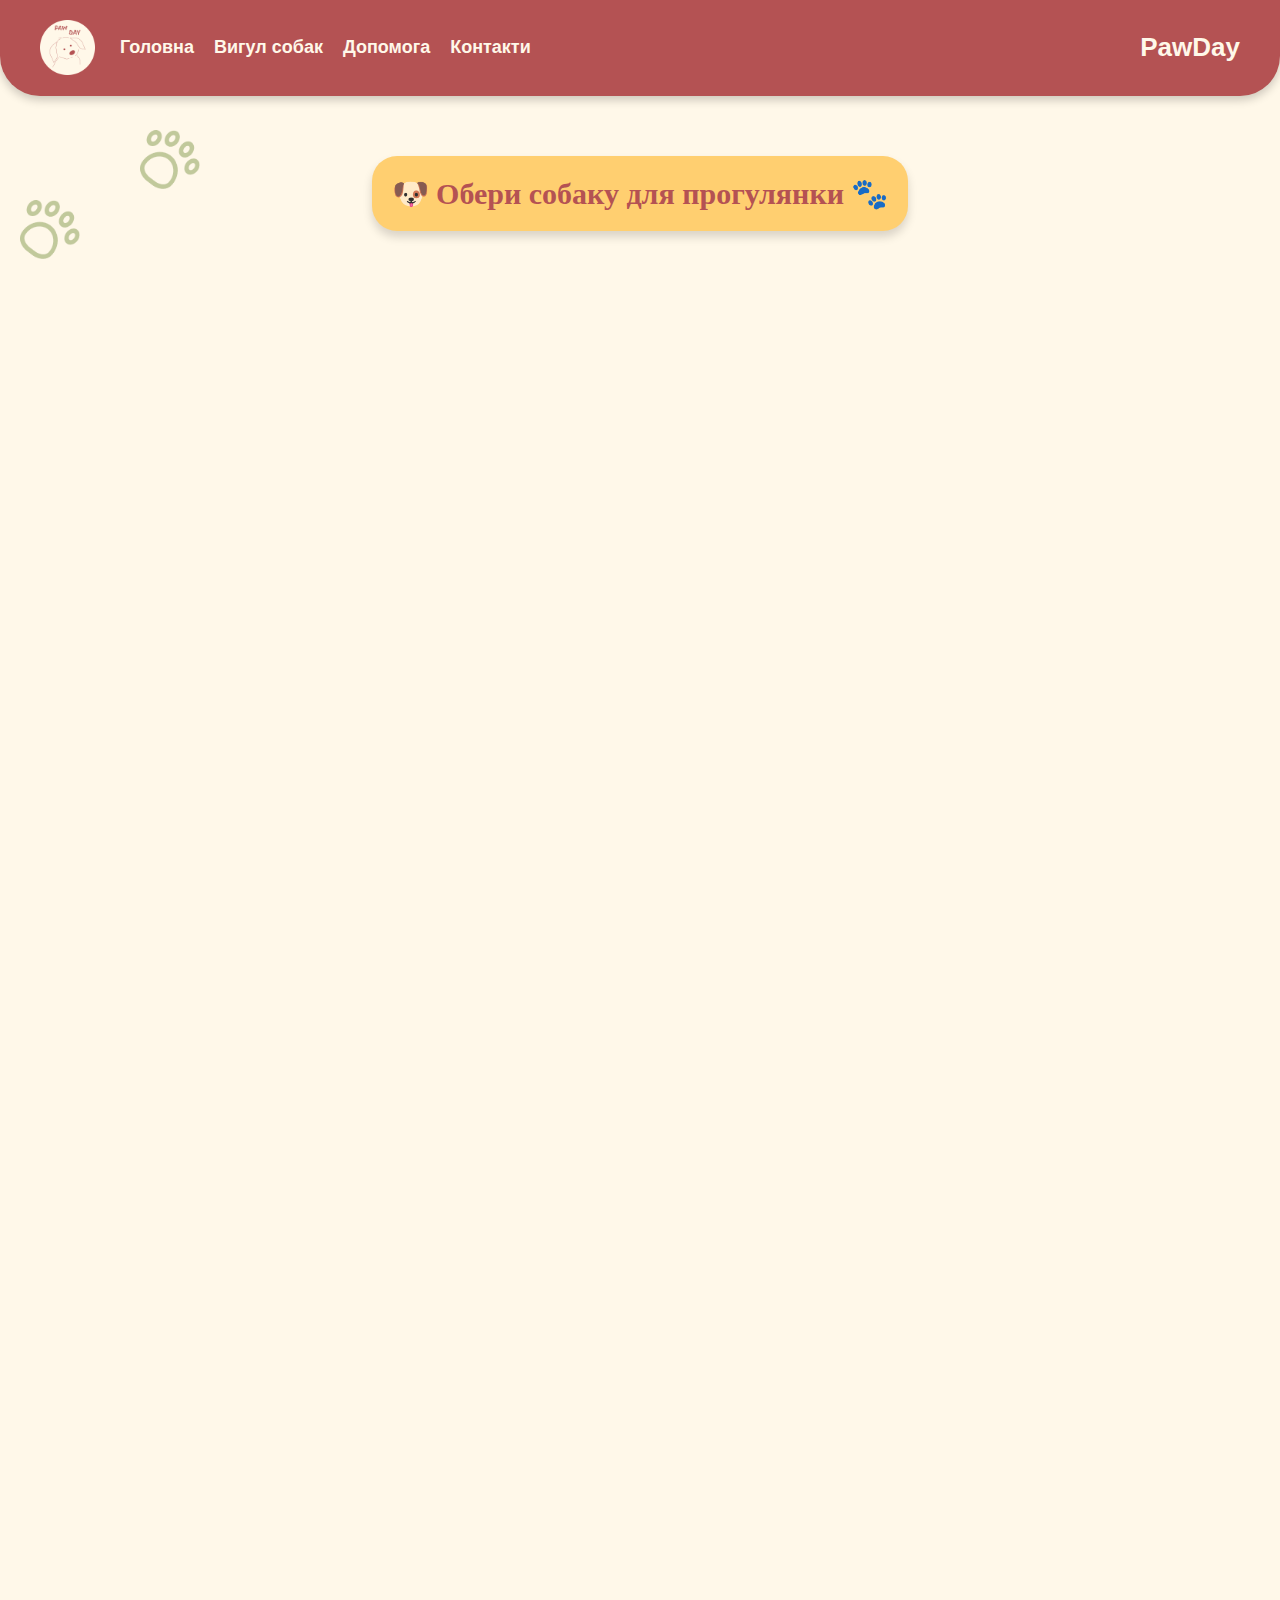
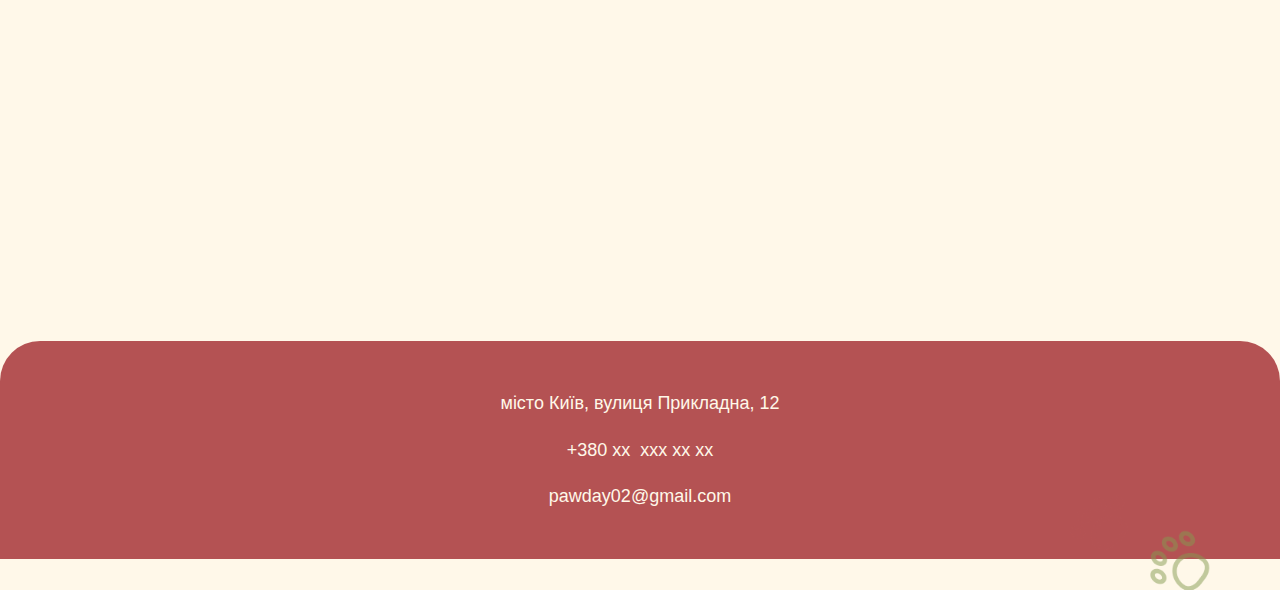
<file: walk.html>
<!DOCTYPE html>
<html lang="uk">
<head>
  <meta charset="UTF-8" />
  <meta name="viewport" content="width=device-width, initial-scale=1.0" />
  <title>Вигул собак | Притулок "ГАВ"</title>
  <link rel="stylesheet" href="styles.css" />
</head>

<body>
   <header class="site-header">
    <div class="header-left">
      <img src="images/logo.png" alt="Лого притулку" class="logo">
      <nav>
        <a href="index.html">Головна</a>
        <a href="walk.html">Вигул собак</a>
        <a href="donate.html">Допомога</a>
        <a href="#footer">Контакти</a>
      </nav>
    </div>
    <h1 class="site-name">PawDay</h1>
  </header>


  <!-- 🐶 ЗАГОЛОВОК -->
  <h1 class="page-title">🐶 Обери собаку для прогулянки 🐾</h1>

  <!-- 🐕 СПИСОК СОБАК -->
  <section class="dog-list">
    <div class="dog-grid">

      <div class="dog-card">
        <img src="images/dog1.jpg" alt="Рекс">
        <h2>Рекс</h2>
        <p>Веселий, слухняний, любить бігати 🐕</p>
        <a href="#" class="book-btn" onclick="openPopup('Рекс', 'https://calendly.com/pawday02/rekc')">Забронювати</a>
      </div>

      <div class="dog-card">
        <img src="images/dog2.jpg" alt="Луна">
        <h2>Луна</h2>
        <p>Спокійна, лагідна, любить спілкування 💛</p>
        <a href="#" class="book-btn" onclick="openPopup('Луна', 'https://calendly.com/pawday02/luna')">Забронювати</a>
      </div>

      <div class="dog-card">
        <img src="images/dog3.jpg" alt="Барс">
        <h2>Барс</h2>
        <p>Сміливий і доброзичливий 🦴</p>
        <a href="#" class="book-btn" onclick="openPopup('Барс', 'https://calendly.com/pawday02/bars')">Забронювати</a>
      </div>

      <div class="dog-card">
        <img src="images/dog4.jpg" alt="Міла">
        <h2>Міла</h2>
        <p>Ніжна, слухняна, обожнює дітей 💕</p>
        <a href="#" class="book-btn" onclick="openPopup('Міла', 'https://calendly.com/pawday02/mila')">Забронювати</a>
      </div>

      <div class="dog-card">
        <img src="images/dog5.png" alt="Піксель">
        <h2>Піксель</h2>
        <p>Маленький, енергійний і дуже кумедний 🐾</p>
        <a href="#" class="book-btn" onclick="openPopup('Піксель', 'https://calendly.com/pawday02/pixel')">Забронювати</a>
      </div>

      <div class="dog-card">
        <img src="images/dog6.jpg" alt="Рая">
        <h2>Рая</h2>
        <p>Любить прогулянки та спілкування 🌸</p>
        <a href="#" class="book-btn" onclick="openPopup('Рая', 'https://calendly.com/pawday02/raya')">Забронювати</a>
      </div>

      <div class="dog-card">
        <img src="images/dog7.jpg" alt="Джесі">
        <h2>Джесі</h2>
        <p>Харизматична та добра собачка 🐶</p>
        <a href="#" class="book-btn" onclick="openPopup('Джесі', 'https://calendly.com/pawday02/jessy')">Забронювати</a>
      </div>

      <div class="dog-card">
        <img src="images/dog8.jpg" alt="Сонік">
        <h2>Сонік</h2>
        <p>Справжня блискавка! Дуже активний ⚡</p>
        <a href="#" class="book-btn" onclick="openPopup('Сонік', 'https://calendly.com/pawday02/sonic')">Забронювати</a>
      </div>

      <div class="dog-card">
        <img src="images/dog9.jpg" alt="Фоксі">
        <h2>Фоксі</h2>
        <p>Руда красуня, дуже грайлива 🦊</p>
        <a href="#" class="book-btn" onclick="openPopup('Фоксі', 'https://calendly.com/pawday02/foxes')">Забронювати</a>
      </div>

      <div class="dog-card">
        <img src="images/dog10.jpg" alt="Сімба">
        <h2>Сімба</h2>
        <p>Мудрий, спокійний і дуже ніжний 🧡</p>
        <a href="#" class="book-btn" onclick="openPopup('Сімба', 'https://calendly.com/pawday02/simba')">Забронювати</a>
      </div>

    </div>
  </section>

  <!-- 📅 POPUP -->
  <div id="popup" class="popup">
    <div class="popup-content">
      <span class="close-btn" onclick="closePopup()">&times;</span>
      <h2 id="popup-dog-name">Забронюйте прогулянку 🐾</h2>
      <div id="calendly-container"></div>
      <button class="close-popup-btn" onclick="closePopup()">Закрити</button>
    </div>
  </div>

<script>
  document.addEventListener("DOMContentLoaded", () => {
    const textBar = document.querySelector(".text-bar-content");
    const observer = new IntersectionObserver(entries => {
      entries.forEach(entry => {
        if (entry.isIntersecting) {
          textBar.classList.add("visible");
        }
      });
    });
    observer.observe(textBar);
  });
</script>


  <img src="images/Vector.png" alt="лапка" class="paw paw-11">
  <img src="images/Vector.png" alt="лапка" class="paw paw-21">
  <img src="images/Vector.png" alt="лапка" class="paw paw-31">
  <img src="images/Vector2.png" alt="лапка" class="paw paw-41">


  <footer class="footer" id="footer">
    <p class="footer-address">місто Київ, вулиця Прикладна, 12</p>
    <p class="footer-phone">+380 хх&nbsp;&nbsp;ххх хх хх</p>
    <p class="footer-instagram">pawday02@gmail.com</p>
  </footer>
  

  <!-- 📜 JAVASCRIPT -->
  <script>
    function openPopup(dogName, url) {
      document.getElementById('popup-dog-name').textContent = `Прогулянка з ${dogName}`;
      const container = document.getElementById('calendly-container');
      container.innerHTML = '';

      const widget = document.createElement('div');
      widget.className = 'calendly-inline-widget';
      widget.dataset.url = `${url}?hide_event_type_details=1&hide_gdpr_banner=1&background_color=fff8e9&primary_color=b45253`;
      widget.style.minWidth = '320px';
      widget.style.height = '400px';
      container.appendChild(widget);

      const script = document.createElement('script');
      script.src = 'https://assets.calendly.com/assets/external/widget.js';
      script.async = true;
      container.appendChild(script);

      document.getElementById('popup').style.display = 'flex';
    }

    function closePopup() {
      document.getElementById('popup').style.display = 'none';
    }
  </script>
  
<script>
document.addEventListener("DOMContentLoaded", () => {
  const aboutSection = document.getElementById('about');
  const paws = document.querySelectorAll('.paw-about');

  if (!aboutSection) return;

  const observer = new IntersectionObserver((entries, obs) => {
    entries.forEach(entry => {
      if (entry.isIntersecting) {
        // додаємо клас visible до лапок
        paws.forEach((p, i) => {
          // додаємо невелику затримку для кожної лапки
          setTimeout(() => p.classList.add('visible'), i * 120);
        });
        obs.unobserve(aboutSection); // анімацію запускаємо 1 раз
      }
    });
  }, { threshold: 0.35 }); // коли 35% секції в полі зору

  observer.observe(aboutSection);
});
</script>

  
</body>
</html>
</file>
<file: styles.css>
/* === 🌼 БАЗА === */
body {
  margin: 0;
  font-family: "Inter", sans-serif;
  background-color: #fff8e9;
  color: #5a3b2e;
}

html {
  scroll-behavior: smooth;
}

/* === 🔺 ХЕДЕР === */
.site-header {
  display: flex;
  justify-content: space-between;
  align-items: center;
  background: #b45253;
  padding: 15px 40px;
  border-radius: 0 0 40px 40px;
  box-shadow: 0 4px 10px rgba(0, 0, 0, 0.2);
}

.header-left {
  display: flex;
  align-items: center;
  gap: 25px;
}

.logo {
  height: 55px;
  border-radius: 12px;
}

nav {
  display: flex;
  gap: 20px;
}

nav a {
  text-decoration: none;
  color: #fff8e9;
  font-weight: 600;
  font-size: 18px;
  transition: 0.3s;
}

nav a:hover,
nav a.active {
  text-decoration: underline;
}

.site-name {
  color: #fff8e9;
  font-size: 26px;
  font-weight: bold;
}


/* === 🐕‍🦺 HERO === */
.hero {
  display: flex;
  justify-content: space-between;
  align-items: center;
  padding: 60px 80px;
}

.hero .hero-text {
  max-width: 600px;
}

.hero .hero-text h1 {
  font-size: 52px;
  color: #b45253;
  margin-bottom: 20px;
}

.hero .hero-text p {
  font-size: 20px;
  margin-bottom: 30px;
  color: #b45253;
}

/* === ✨ ВЕЛИКІ КНОПКИ === */
.custom-buttons {
  display: flex;
  flex-direction: column;
  align-items: center;
  gap: 30px;
  margin: 50px auto;
}

.custom-btn {
  width: 360px;
  height: 80px;
  display: flex;
  justify-content: center;
  align-items: center;
  border-radius: 20px;
  font-family: "Constantia", serif;
  font-size: 36px;
  color: #fff8e9;
  text-shadow: 0 8px 12px rgba(0, 0, 0, 0.25);
  text-decoration: none;
  transition: all 0.3s ease;
  box-shadow: 0 12px 12px rgba(0, 0, 0, 0.25);
}

.walk-btn {
  background: linear-gradient(135deg, #FCB53B, #F4D6A1);
}

.adopt-btn {
  background: linear-gradient(135deg, #F4D6A1, #FCB53B);
}

.donate-btn {
  background: linear-gradient(135deg, #FCB53B, #F4D6A1);
}

.custom-btn:hover {
  transform: translateY(-5px);
  box-shadow: 0 16px 20px rgba(0, 0, 0, 0.3);
  opacity: 0.95;
}

/* === 🐕‍🦺 ПРО НАС === */
.about-box {
  background-color: #b45253;
  color: white;
  width: 420px;
  height: 320px;
  border-radius: 30px;
  box-shadow: 0 8px 12px rgba(0, 0, 0, 0.3);
  padding: 20px 25px;
  font-family: "Constantia", serif;
  position: relative;
  overflow: hidden;
}

.about-box h2 {
  text-align: center;
  font-size: 26px;
  margin-bottom: 10px;
}

.scroll-text {
  height: 240px;
  overflow-y: auto;
  font-size: 18px;
  line-height: 1.5;
}

.scroll-text::-webkit-scrollbar {
  width: 6px;
}

.scroll-text::-webkit-scrollbar-thumb {
  background-color: rgba(255, 255, 255, 0.4);
  border-radius: 3px;
}

/* === 🌅 ЗОБРАЖЕННЯ НА ВСЮ ШИРИНУ === */
.full-width-image {
  width: 100%;
  height: 810px;
  overflow: hidden;
}

.full-width-image img {
  width: 100%;
  height: 100%;
  object-fit: cover;
  display: block;
}

/* === 🌈 ТЕКСТОВА СМУГА === */
.text-bar {
  width: 100%;
  background: linear-gradient(90deg, #ffcf70, #b45253);
  padding: 80px 0;
  display: flex;
  justify-content: center;
  align-items: center;
  overflow: hidden;
}

.text-bar-content {
  display: flex;
  flex-wrap: wrap;
  justify-content: center;
  align-items: center;
  gap: 40px;
  text-align: center;
  color: #fff8e9;
  font-family: "Constantia", serif;
  font-size: 48px;
  font-weight: bold;
  opacity: 0;
  transform: translateY(50px);
  transition: opacity 1.2s ease-in-out, transform 1.2s ease-in-out;
}

.text-bar-content.visible {
  opacity: 1;
  transform: translateY(0);
}

.text-bar-content span {
  display: inline-block;
  opacity: 0;
  transform: translateY(30px);
  transition: all 1.2s ease-in-out;
}

.text-bar-content.visible span {
  opacity: 1;
  transform: translateY(0);
}

.text-bar-content.visible span:nth-child(1) { transition-delay: 0.3s; }
.text-bar-content.visible span:nth-child(2) { transition-delay: 0.6s; }
.text-bar-content.visible span:nth-child(3) { transition-delay: 0.9s; }
.text-bar-content.visible span:nth-child(4) { transition-delay: 1.2s; }
.text-bar-content.visible span:nth-child(5) { transition-delay: 1.5s; }


.text-bar {
  background: #fff8e9;
  padding: 40px 20px;
  text-align: center;
}

.text-bar-content {
  display: flex;
  justify-content: center;
  flex-wrap: wrap;
  gap: 50px;
}

.counter {
  display: flex;
  flex-direction: column;
  align-items: center;
}

.counter .number {
  font-size: 2.5rem;
  font-weight: bold;
  color: #b45253;
}

.counter .label {
  font-size: 1.1rem;
  color: #b45253;
  margin-top: 5px;
}



/* === 🦴 СТОРІНКА ВИГУЛУ === */
.page-title {
  text-align: center; /* вирівнює текст по центру */
  display: block;
  margin: 60px auto 40px; /* центрує сам блок */
  background: #ffcf70;
  color: #b45253;
  padding: 20px 20px;
  border-radius: 25px;
  font-family: "Constantia", serif;
  font-size: 30px;
  font-weight: 700;
  width: fit-content; /* щоб фон обтікав лише текст */
  box-shadow: 0 6px 10px rgba(0, 0, 0, 0.15);
}

.dog-list {
  text-align: center;
  padding-bottom: 60px;
}

.dog-grid {
  display: grid;
  grid-template-columns: repeat(auto-fit, minmax(260px, 1fr));
  gap: 40px;
  max-width: 1200px;
  margin: 0 auto;
  padding: 0 40px;
}

.dog-card {
  background: #f4d6a1;
  border-radius: 25px;
  padding: 20px;
  box-shadow: 0 6px 12px rgba(0, 0, 0, 0.2);
  text-align: center;
  transition: transform 0.3s ease;
  opacity: 0;
  transform: translateY(20px);
  animation: fadeInUp 0.8s ease forwards;
}

.dog-card:nth-child(2) { animation-delay: 0.2s; }
.dog-card:nth-child(3) { animation-delay: 0.4s; }
.dog-card:nth-child(4) { animation-delay: 0.6s; }

@keyframes fadeInUp {
  to {
    opacity: 1;
    transform: translateY(0);
  }
}

.dog-card:hover {
  transform: translateY(-8px);
  box-shadow: 0 12px 20px rgba(90, 59, 46, 0.35);
}

.dog-card img {
  width: 100%;
  height: 260px;
  object-fit: cover;
  border-radius: 20px;
  margin-bottom: 15px;
  transition: transform 0.4s ease;
}

.dog-card:hover img {
  transform: scale(1.05);
}

.dog-card h2 {
  font-size: 26px;
  color: #b45253;
  margin: 15px 0 10px;
  font-family: "Constantia", serif;
}

.dog-card p {
  font-size: 17px;
  line-height: 1.5;
  color: #5a3b2e;
  margin-bottom: 20px;
}

.book-btn {
  display: inline-block;
  background: linear-gradient(135deg, #FCB53B, #F4D6A1);
  color: #fff8e9;
  padding: 10px 25px;
  border-radius: 15px;
  text-decoration: none;
  font-weight: bold;
  font-family: "Constantia", serif;
  box-shadow: 0 6px 10px rgba(0, 0, 0, 0.25);
  transition: all 0.3s ease;
}

.book-btn:hover {
  transform: translateY(-4px);
  box-shadow: 0 8px 14px rgba(180, 82, 83, 0.3);
  opacity: 0.95;
}

/* === 📅 POPUP з Calendly === */
.popup {
  display: none;
  position: fixed;
  top: 0;
  left: 0;
  width: 100%;
  height: 100%;
  background: rgba(0,0,0,0.6);
  justify-content: center;
  align-items: center;
  z-index: 1000;
}

.popup-content {
  background: #fff8e9;
  border-radius: 20px;
  padding: 20px 30px 40px;
  max-width: 600px;
  width: 90%;
  box-shadow: 0 8px 20px rgba(0,0,0,0.4);
  position: relative;
  animation: fadeIn 0.3s ease;
}

.popup-content h2 {
  text-align: center;
  color: #b45253;
  font-family: "Constantia", serif;
  margin-bottom: 20px;
}

.close-btn {
  position: absolute;
  top: 10px;
  right: 20px;
  font-size: 28px;
  color: #b45253;
  cursor: pointer;
  font-weight: bold;
  transition: color 0.3s;
}

.close-btn:hover {
  color: #923e3e;
}

.close-popup-btn {
  display: block;
  margin: 20px auto 0;
  padding: 10px 25px;
  background: #b45253;
  color: #fff8e9;
  border: none;
  border-radius: 12px;
  font-size: 18px;
  font-family: "Constantia", serif;
  cursor: pointer;
  transition: background 0.3s;
}

.close-popup-btn:hover {
  background: #923e3e;
}

@keyframes fadeIn {
  from { opacity: 0; transform: scale(0.95); }
  to { opacity: 1; transform: scale(1); }
}

.hero-text {
  flex: 1;
  text-align: center;
}

.hero-text h1 {
  font-size: 2.5rem;
  color: #b30000;
  margin-bottom: 10px;
}

/* 🔹 Панель з лапками */
.paw-banner {
  width: 100%;
  background-color: #b45253;
  color: white;
  text-align: center;
  font-size: 1.5rem;
  padding: 300px 0;
  margin-top: 40px;
}

.help-photo {
  margin-top: 20px;
  text-align: center;
}

.help-photo img {
  width: 100%;
  max-width: 400px;
  border-radius: 15px;
  box-shadow: 0 4px 10px rgba(0, 0, 0, 0.2);
}
.paw-banner {
  position: relative;
  background-image: url("images/baner.jpg");
  background-size: cover;
  background-position: center;
  height: 150px;
  display: flex;
  align-items: center;
  justify-content: center;
  text-align: center;
  color: white;
  overflow: hidden;
}

.paw-banner::after {
  content: "";
  position: absolute;
  inset: 0;
  background: rgba(0, 0, 0, 0.45); /* напівтемний шар для контрасту */
  backdrop-filter: blur(3px);
}

.paw-overlay {
  position: relative;
  z-index: 2;
  max-width: 600px;
  animation: fadeInUp 1.8s ease forwards;
}

.paw-overlay h2 {
  font-size: 2.2rem;
  margin-bottom: 10px;
  font-weight: 600;
}

.paw-overlay p {
  font-size: 1.3rem;
  margin-bottom: 25px;
  color: #fff7db;
}

.banner-btn {
  background-color: #AAAD65;
  color: #fff7db;
  padding: 12px 28px;
  border-radius: 30px;
  text-decoration: none;
  font-weight: 600;
  transition: all 0.3s ease;
  box-shadow: 0 4px 10px rgba(0, 0, 0, 0.3);
}

.banner-btn:hover {
  background-color: #84994F;
  transform: scale(1.05);
}

@keyframes fadeInUp {
  from {
    opacity: 0;
    transform: translateY(40px);
  }
  to {
    opacity: 1;
    transform: translateY(0);
  }
}
.treats-section {
  text-align: center;
  margin: 60px 0;
  color: #b45253;
}

.treat-buttons {
  display: flex;
  justify-content: center;
  gap: 20px;
  flex-wrap: wrap;
  margin-top: 15px;
}

.treat-btn {
  background: #ffeadb;
  border: 2px solid #b45253;
  border-radius: 30px;
  padding: 12px 20px;
  font-size: 16px;
  cursor: pointer;
  transition: all 0.3s ease;
}

.treat-btn:hover {
  background: #b45253;
  color: #fff;
  transform: scale(1.05);
}

.treat-message {
  margin-top: 20px;
  font-weight: 600;
  color: #b45253;
  opacity: 0;
  transition: opacity 0.5s ease;
}

.treat-message.show {
  opacity: 1;
}

/* === 🐾 ФУТЕР === */
.footer {
  background: #b45253;
  color: #fff8e9;
  border-radius: 40px 40px 0 0;
  text-align: center;
  padding: 30px;
  font-size: 18px;
  line-height: 1.6;
  margin-top: 60px;
}
/* === 🐶 НОВИЙ HERO === */
/* === 🌀 Анімації для геро-блоку === */

/* анімація появи кола */
@keyframes circleFadeIn {
  0% {
    opacity: 0;
    transform: scale(0.5);
  }
  100% {
    opacity: 1;
    transform: scale(1);
  }
}

/* анімація для собаки */
@keyframes dogFadeUp {
  0% {
    opacity: 0;
    transform: translateY(60px);
  }
  100% {
    opacity: 1;
    transform: translateY(0);
  }
}

/* застосовуємо анімації */
.hero-left .circle {
  opacity: 0;
  animation: circleFadeIn 1.5s ease forwards;
}

.hero-left .circle.green {
  animation-delay: 0.2s;
}

.hero-left .circle.yellow {
  animation-delay: 0.5s;
}

.hero-left img {
  opacity: 0;
  animation: dogFadeUp 1.4s ease forwards;
  animation-delay: 0.9s;
}

.hero {
  display: flex;
  justify-content: space-around;
  align-items: center;
  padding: 90px 100px;
  background-color: #fff8e9;
}

.hero-left {
  position: relative;
  width: 400px;   
  height: 400px;
  display: flex;
  align-items: center;
  justify-content: center;
}

.hero-left img {
   width: 100%;
  height: auto;
  object-fit: contain;
  position: relative;
  z-index: 3;
  transform: translateY(10px);
}

.circle {
  position: absolute;
  border-radius: 50%;
  z-index: 1;
}

.circle.yellow {
  width: 360px;
  height: 360px;
  background: #FCB53B;
  top: 100px;
  left: 140px;
  z-index: 1;
}

.circle.green {
  width: 520px;
  height: 520px;
  background: #AAAD65;
  top: -70px;
  left: -100px;
  z-index: 0;
}

.hero-right {
  max-width: 450px;
  text-align: center;
  transform: translateY(-40px);
}

.hero-right h1 {
  color: #b45253;
  font-size: 46px;
  margin-bottom: 30px;
  font-family: "Constantia", serif;
}

.paw {
  position: absolute;
  width: 60px;
  height: auto;
  opacity: 0.5; /* напівпрозорі лапки */
  animation: pawFade 1.6s ease forwards;
  z-index: 1;
}

/* можна налаштовувати позицію кожної лапки */
.paw-1 {
  top: 130px;
  left: 60px;
  animation-delay: 0.2s;
}
.paw-2 {
  top: 230px;
  left: 20px;
  animation-delay: 0.4s;
}
.paw-4 {
  bottom: 100px;
  right: 15px;
  transform: rotate(-90deg);
  animation-delay: 0.5s;
}
.paw-8 {
  bottom: 40px;
  right: 90px;
  transform: rotate(-20deg);
  animation-delay: 0.8s;
}
.paw-11 {
  top: 130px;
  left: 140px;
  animation-delay: 0.2s;
}
.paw-21 {
  top: 200px;
  left: 20px;
  animation-delay: 0.4s;
}
.paw-31{
  bottom: -1290px;
  right: 70px;
  transform: rotate(-90deg);
  animation-delay: 0.5s;
}
.paw-41{
  bottom: -1250px;
  right: 150px;
  transform: rotate(-20deg);
  animation-delay: 0.8s;
}


.paw-13 {
  top: 150px;
  left: 60px;
  animation-delay: 0.2s;
}
.paw-23 {
  top: 600px;
  left: 20px;
  animation-delay: 0.4s;
}
.paw-33{
  top: 490px;
  right: 70px;
  transform: rotate(-90deg);
  animation-delay: 0.5s;
}
.paw-43{
  top: 125px;
  right: 50px;
  transform: rotate(-20deg);
  animation-delay: 0.8s;
}
.paw-53{
  bottom: -1050px;
  right: 50px;
  transform: rotate(-90deg);
  animation-delay: 0.5s;
}
.paw-63{
  bottom: -1020px;
  left: 40px;
  transform: rotate(70deg);
  animation-delay: 0.8s;
}
.paw-73{
  top: 650px;
  left: 570px;
  transform: rotate(70deg);
  animation-delay: 0.8s;
}
@keyframes pawFade {
  0% {
    opacity: 0;
    transform: translateY(30px) scale(0.8) rotate(15deg);
  }
  100% {
    opacity: 1;
    transform: translateY(0) scale(1) rotate(0deg);
  }
}
/* make .about a positioning context */
.about {
  position: relative;
  display: flex;
  justify-content: center;
  margin-top: 60px;
  margin-bottom: 60px;
}

/* initial hidden state for about-paws */
.paw-about {
  position: absolute;
  width: 70px;
  height: auto;
  opacity: 0;
  transform: translateY(30px) scale(0.9) rotate(10deg);
  transition: transform 0.9s cubic-bezier(.2,.9,.3,1), opacity 0.9s;
  pointer-events: none;
  z-index: 1;
}

/* example positions — підбирай під свій макет */
.paw-about-1 { top: -30px; left: 80px; transform-origin: center; }
.paw-about-2 { bottom: 300px; right: 110px; transform-origin: center; }
.paw-about-3 { top: 200px; left: 250px; transform-origin: center; }
.paw-about-4 { bottom: -10px; right: 200px; transform-origin: center; }
.paw-about-5 { bottom: 100px; right: 30px; transform-origin: center; }
.paw-about-6 { top: 250px; left: 40px; transform-origin: center; }

/* visible state — коли .visible додається JS */
.paw-about.visible {
  opacity: 0.95;
  transform: translateY(0) scale(1) rotate(0deg);
}

/* опціонально: трохи затримки для кожної лапки */
.paw-about-1.visible { transition-delay: 0.15s; }
.paw-about-2.visible { transition-delay: 0.20s; }
.paw-about-3.visible { transition-delay: 0.25s; }
.paw-about-4.visible { transition-delay: 0.30s; }
.paw-about-5.visible { transition-delay: 0.35s; }
.paw-about-6.visible { transition-delay: 0.25s; }

/* === 🐾 ЛАПКИ БІЛЯ ПРО НАС === */
.paw-about {
  position: absolute;
  width: 70px;
  height: auto;
  opacity: 0;
  transform: translateY(40px) scale(0.8);
  transition: all 1.2s ease;
  z-index: 0;
}
/* коли зʼявляється клас visible — лапки оживають */
.paw-about.visible {
  opacity: 1;
  transform: translateY(0) scale(1) rotate(0deg);
}


/* === 🦴 ПРО НАС === */
.about {
  display: flex;
  justify-content: center;
  margin-top: 20px; /* відступ зверху */
  margin-bottom: 80px; 

.about-box {
  background-color: #b45253;
  color: #fff8e9;
  width: 500px;
  padding: 25px 30px;
  border-radius: 30px;
  font-family: "Constantia", serif;
  box-shadow: 0 6px 15px rgba(0, 0, 0, 0.3);
}

.about-box h2 {
  text-align: center;
  font-size: 28px;
  margin-bottom: 15px;
}

.scroll-text {
  font-size: 18px;
  line-height: 1.6;
  overflow-y: auto;
  max-height: 260px;
}
}
html, body {
  max-width: 100%;
  overflow-x: hidden;
}
</file>
